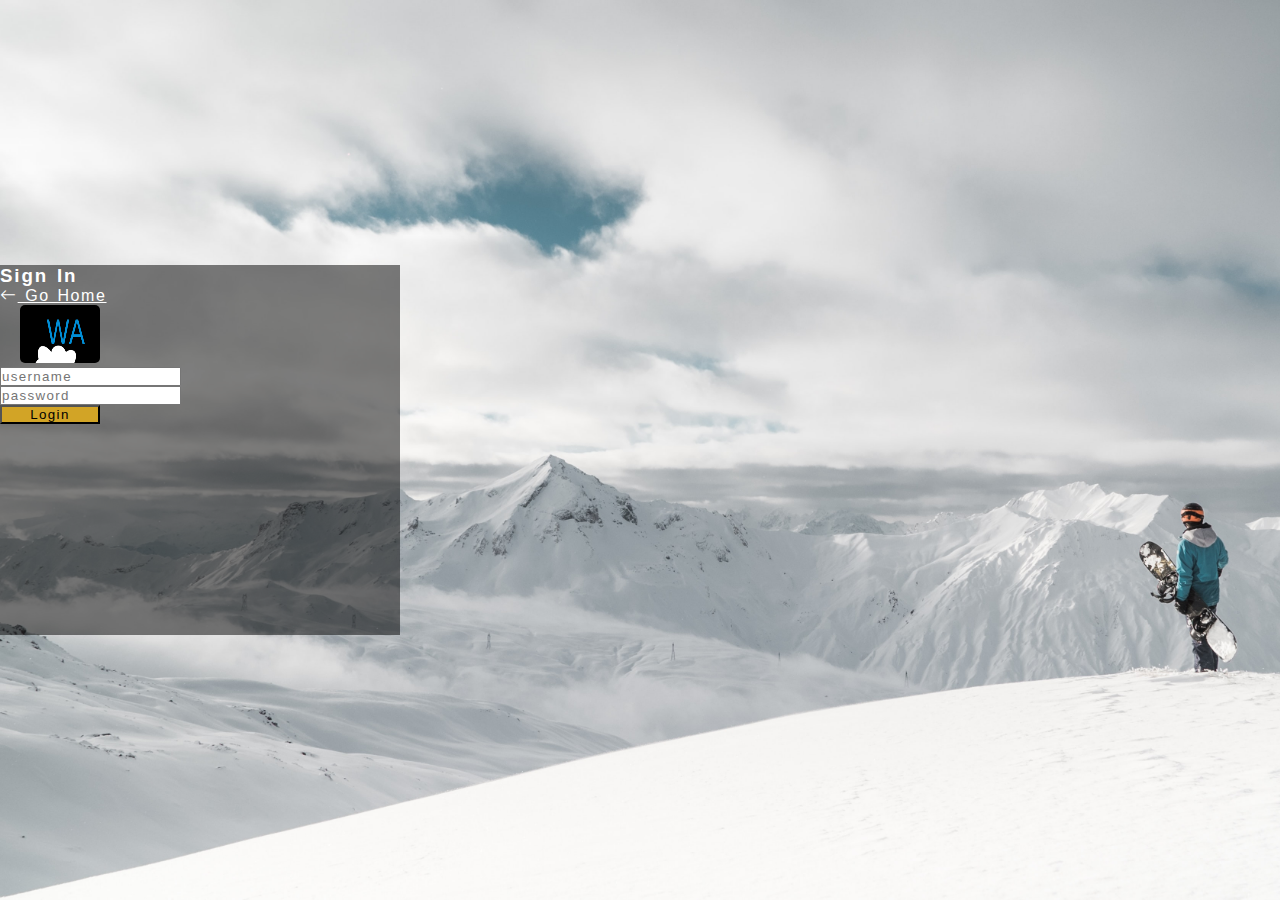
<file: pages/sign-in.html>
<!DOCTYPE html>
<html lang="en">
	<head>
		<meta charset="UTF-8" />
		<meta http-equiv="X-UA-Compatible" content="IE=edge" />
		<meta name="viewport" content="width=device-width, initial-scale=1.0" />

		<meta name="author" content="Isabel Tizon Arranz" />
		<meta
			name="description"
			content="Sign in Page for Winter Adventures Agency"
		/>

		<title>sign in</title>

		<!-- Bootsrap 4 -->
		<link
			rel="stylesheet"
			href="https://stackpath.bootstrapcdn.com/bootstrap/4.1.3/css/bootstrap.min.css"
			integrity="sha384-MCw98/SFnGE8fJT3GXwEOngsV7Zt27NXFoaoApmYm81iuXoPkFOJwJ8ERdknLPMO"
			crossorigin="anonymous"
		/>
		<!-- Boostrap Icons -->
		<link
			rel="stylesheet"
			href="https://cdn.jsdelivr.net/npm/bootstrap-icons@1.9.1/font/bootstrap-icons.css"
		/>

		<!-- Fontawesome -->
		<link
			rel="stylesheet"
			href="https://use.fontawesome.com/releases/v5.3.1/css/all.css"
			integrity="sha384-mzrmE5qonljUremFsqc01SB46JvROS7bZs3IO2EmfFsd15uHvIt+Y8vEf7N7fWAU"
			crossorigin="anonymous"
		/>

		<!-- Custom styles -->
		<link rel="stylesheet" href="../styles/sign.css" />
		<link rel="stylesheet" href="../styles/general.css" />
	</head>

	<body>
		<!-- Card sign in -->
		<div class="container">
			<div class="d-flex justify-content-center h-100">
				<div class="card">
					<!-- Card's header -->
					<div class="card-header">
						<div class="row">
							<div class="col">
								<!-- Title -->
								<h3>Sign In</h3>
								<!-- Link -->
								<a href="../index.html" class="go-home"
									><i class="bi bi-arrow-left"></i> Go Home</a
								>
							</div>
							<!-- Canvas Logo -->
							<div class="col d-flex justify-content-end">
								<canvas class="canvas"></canvas>
							</div>
						</div>
					</div>
					<!-- Card's body -->
					<div class="card-body">
						<!-- form -->
						<form>
							<div class="input-group form-group">
								<!-- form's icon -->
								<div class="input-group-prepend">
									<span class="input-group-text"
										><i class="fas fa-user"></i
									></span>
								</div>
								<!-- form's input -->
								<input
									type="text"
									id="name"
									class="form-control"
									placeholder="username"
								/>
							</div>
							<div class="input-group form-group">
								<!-- form's icon -->
								<div class="input-group-prepend">
									<span class="input-group-text"
										><i class="fas fa-key"></i
									></span>
								</div>
								<!-- form's input -->
								<input
									type="password"
									id="password"
									class="form-control"
									placeholder="password"
								/>
							</div>
							<!-- form's submit btn -->
							<div class="form-group">
								<input
									type="submit"
									id="loginIn"
									value="Login"
									class="btn justify-content-center login_btn"
								/>
							</div>
						</form>
					</div>
				</div>
			</div>
		</div>

		<!-- custom js -->
		<script src="../js/sign-in.js"></script>
		<script src="../js/canvas.js"></script>
	</body>
</html>
</file>
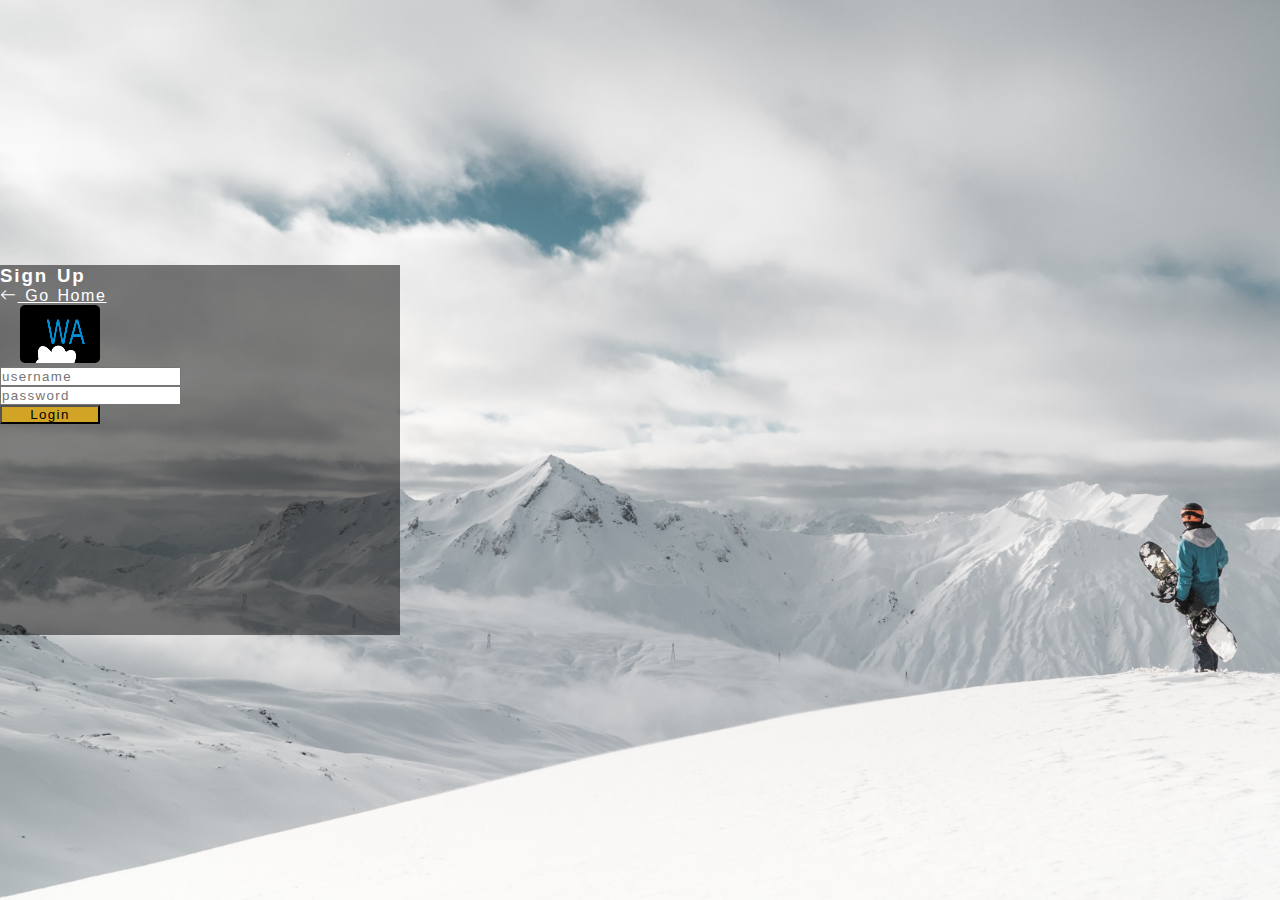
<file: pages/sign-up.html>
<!DOCTYPE html>
<html lang="en">
	<head>
		<meta charset="UTF-8" />
		<meta http-equiv="X-UA-Compatible" content="IE=edge" />
		<meta name="viewport" content="width=device-width, initial-scale=1.0" />

		<meta name="author" content="Isabel Tizon Arranz" />
		<meta
			name="description"
			content="Sign up Page for Winter Adventures Agency"
		/>

		<title>Sign Up</title>

		<!-- Bootsrap 4 -->
		<link
			rel="stylesheet"
			href="https://stackpath.bootstrapcdn.com/bootstrap/4.1.3/css/bootstrap.min.css"
			integrity="sha384-MCw98/SFnGE8fJT3GXwEOngsV7Zt27NXFoaoApmYm81iuXoPkFOJwJ8ERdknLPMO"
			crossorigin="anonymous"
		/>
		<!-- Boostrap Icons -->
		<link
			rel="stylesheet"
			href="https://cdn.jsdelivr.net/npm/bootstrap-icons@1.9.1/font/bootstrap-icons.css"
		/>

		<!-- Fontawesome -->
		<link
			rel="stylesheet"
			href="https://use.fontawesome.com/releases/v5.3.1/css/all.css"
			integrity="sha384-mzrmE5qonljUremFsqc01SB46JvROS7bZs3IO2EmfFsd15uHvIt+Y8vEf7N7fWAU"
			crossorigin="anonymous"
		/>

		<!--Custom styles-->
		<link rel="stylesheet" type="text/css" href="../styles/sign.css" />
		<link rel="stylesheet" href="../styles/general.css" />
	</head>

	<body>
		<!-- Card sign up -->
		<div class="container">
			<div class="d-flex justify-content-center h-100">
				<div class="card">
					<!-- Card's header -->
					<div class="card-header">
						<div class="row">
							<div class="col">
								<!-- Title -->
								<h3>Sign Up</h3>
								<!-- Link -->
								<a href="../index.html" class="go-home"
									><i class="bi bi-arrow-left"></i> Go Home</a
								>
							</div>
							<!-- Canvas Logo -->
							<div class="col d-flex justify-content-end">
								<canvas class="canvas"></canvas>
							</div>
						</div>
					</div>
					<!-- Card's body -->
					<div class="card-body">
						<!-- form -->
						<form>
							<div class="input-group form-group">
								<!-- form's icon -->
								<div class="input-group-prepend">
									<span class="input-group-text"
										><i class="fas fa-user"></i
									></span>
								</div>
								<!-- form's input -->
								<input
									type="text"
									id="nameUp"
									class="form-control"
									placeholder="username"
								/>
							</div>
							<div class="input-group form-group">
								<!-- form's icon -->
								<div class="input-group-prepend">
									<span class="input-group-text"
										><i class="fas fa-key"></i
									></span>
								</div>
								<!-- form's input -->
								<input
									type="password"
									id="passwordUp"
									class="form-control"
									placeholder="password"
								/>
							</div>
							<!-- form's submit btn -->
							<div class="form-group">
								<input
									type="submit"
									id="loginUpWinterAdventures"
									value="Login"
									class="btn float-right login_btn"
								/>
							</div>
						</form>
					</div>
				</div>
			</div>
		</div>

		<!-- custom js -->
		<script src="../js/sign-up.js"></script>
		<script src="../js/canvas.js"></script>
	</body>
</html>
</file>
<file: styles/sign.css>
html,
body {
	background-image: url(../media/sign.jpg);
	background-size: cover;
	background-repeat: no-repeat;
	height: 100%;
}

.container {
	height: 100%;
	align-content: center;
}
/* Card start */
.card {
	height: 370px;
	margin-top: auto;
	margin-bottom: auto;
	width: 400px;
	background-color: rgba(0, 0, 0, 0.5) !important;
}

.card-header h3 {
	color: white;
}
.go-home {
	color: #ffffff;
}
.go-home:hover {
	color: #d2a426;
	text-decoration: none;
}
/* form */
.input-group-prepend span {
	width: 50px;
	background-color: #d2a426;
	color: black;
	border: 0 !important;
}

/* Btn */
.login_btn {
	color: black;
	background-color: #d2a426;
	width: 100px;
}

.login_btn:hover {
	color: black;
	background-color: white;
}
/* logo */
canvas {
	margin-left: 50% !important;
}

/* !Media Quey tablet starts */
@media screen and (max-width: 768px) {
	/* card */
	.card {
		height: 390px;
		width: 500px;
	}
	/* Btn */
	.login_btn {
		color: #ffffff;
		width: 100%;
	}
}
/* !Media Quey tablet finish */

/* !Media Quey phone starts */
@media screen and (max-width: 414px) {
	/* card */
	.card {
		height: 470px;
		width: 500px;
	}
	/* Btn */
	.login_btn {
		color: #ffffff;
		width: 100%;
	}
}
/* !Media Quey phone finish */
</file>
<file: styles/general.css>
* {
	padding: 0;
	margin: 0;
	word-spacing: 0.1em;
	letter-spacing: 0.1em;
	font-family: "Segoe UI", Tahoma, Geneva, Verdana, sans-serif;
}
body {
	overflow-x: hidden;
}

:root {
	--black-color: #000000;
	--cyan-color: #008ed6;
	--bs-gray-500: #adb5bd;
	--bs-gray-600: #6c757d;
}
/* navbar start */
.fakeNavbar {
	height: 60px;
}
.navbar {
	width: 100vw;
	border-bottom: #008ed6 3px solid;
	opacity: 0.8;
	z-index: 4;
	height: 60px;
}

.navbar-nav {
	padding-right: 10%;
}

/*modal sign */
.modal-footer {
	display: flex !important;
	flex-direction: row !important;
	flex-wrap: nowrap !important;
}
.btn-sign-in-modal,
.btn-sign-up-modal {
	width: 50%;
	background-color: #d2a426;
}
.icon-account {
	display: flex !important;
	justify-content: center !important;
	align-items: center;

	font-size: 25px;
}
.bi-person {
	color: #fff;
}

.account-set {
	display: flex;
	flex-direction: row;
}
#userNameNav {
	color: aliceblue;
	font-size: 16px;
	font-weight: lighter;
	padding-top: 8px;
}

/* canvas */
canvas {
	width: 80px;
	height: 58px;
	margin-left: 5% !important;
	border-radius: 5px;
}

/* Footer */
.my-footer.bg-dark {
	color: var(--bs-gray-500);
	line-height: 1.5;

	height: 80px;
	width: 100vw;

	display: flex;
	flex-wrap: wrap;
	flex-direction: row;
	justify-content: space-around;
	align-items: center;
}
.my-footer a {
	text-decoration: none;
	color: var(--bs-gray-500);
}
.my-footer:hover a {
	text-decoration: none;
	color: var(--cyan-color);
}
.icon-footer {
	height: 30px;
	width: 40px;
	padding-right: 10px;
}
.social-media {
	list-style: none;
	display: flex;
	flex-wrap: wrap;
	flex-direction: row;
	justify-content: center;
	align-items: center;
}

/* !Media Quey tablet starts */
@media screen and (max-width: 768px) {
	/* navbar tablet */
	.fakeNavbar {
		height: 90px;
	}
	.navbar {
		height: 90px;
	}
	#navbarNav {
		margin-top: 3%;
		background: var(--black-color);
		opacity: 2.6;
	}
	.nav-link {
		margin-top: 5%;
		margin-left: 10%;
		font-size: 20px;
	}
	.account-set {
		margin-top: 5%;
		margin-left: 10%;
		padding-bottom: 20px;
	}
	#userNameNav {
		padding-left: 8px;
		font-size: 20px;
	}
	.navbar-toggler {
		margin-right: 5%;
	}
	.container-fluid {
		padding: 0 !important;
	}

	/* footer tablet */
	footer {
		display: flex;
		flex-direction: row;
		padding: 40px;
	}
	.right-footer {
		padding-top: 15px;
	}
	.my-footer.bg-dark {
		height: 150px;

		display: flex;
		flex-wrap: nowrap;
		flex-direction: column;
	}
}
/* !Media Quey tablet finish */

/* !Media Quey phone starts */
@media screen and (max-width: 414px) {
	/* navbar mobile */
	.fakeNavbar {
		height: 80px;
	}
	.navbar {
		height: 80px;
	}
	#navbarNav {
		margin-top: 3%;
		background: var(--black-color);
		opacity: 2.6;
	}
	.nav-link {
		margin-top: 5%;
		margin-left: 10%;
	}
	.account-set {
		margin-top: 5%;
		margin-left: 10%;
		padding-bottom: 20px;
	}
	#userNameNav {
		padding-left: 8px;
	}
	.navbar-toggler {
		margin-right: 5%;
	}
	.container-fluid {
		padding: 0 !important;
	}

	/* footer mobile */
	footer {
		display: flex;
		flex-direction: row;
		padding: 40px;
	}
	.right-footer {
		padding-top: 15px;
	}
	/* Footer start */
	.my-footer.bg-dark {
		height: 150px;

		display: flex;
		flex-wrap: nowrap;
		flex-direction: column;
	}
}
</file>
